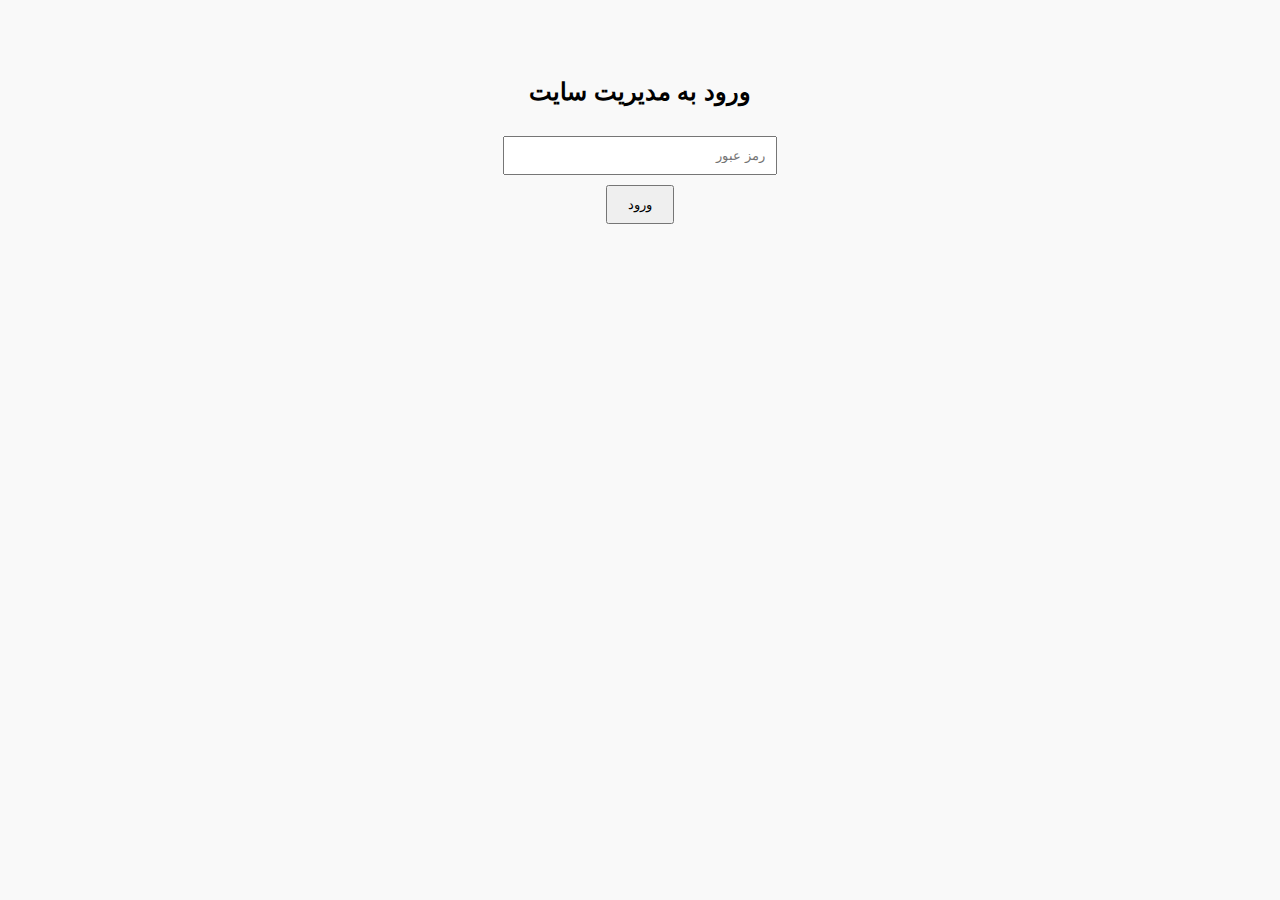
<file: admin.html>
<!DOCTYPE html>
<html lang="fa">
<head>
  <meta charset="UTF-8">
  <title>ورود به مدیریت</title>
  <style>
    body {
      font-family: sans-serif;
      direction: rtl;
      background: #f9f9f9;
      text-align: center;
      padding: 50px;
    }
    input {
      padding: 10px;
      margin: 10px;
      width: 250px;
    }
    button {
      padding: 10px 20px;
    }
  </style>
</head>
<body>

  <h2>ورود به مدیریت سایت</h2>
  <input type="password" id="pass" placeholder="رمز عبور">
  <br>
  <button onclick="login()">ورود</button>

  <script>
    function login() {
      const p = document.getElementById('pass').value;
      if (p === '1250978841') {
        window.location.href = 'admin.html';
      } else {
        alert('رمز اشتباه است');
      }
    }
  </script>

</body>
</html>
</file>
